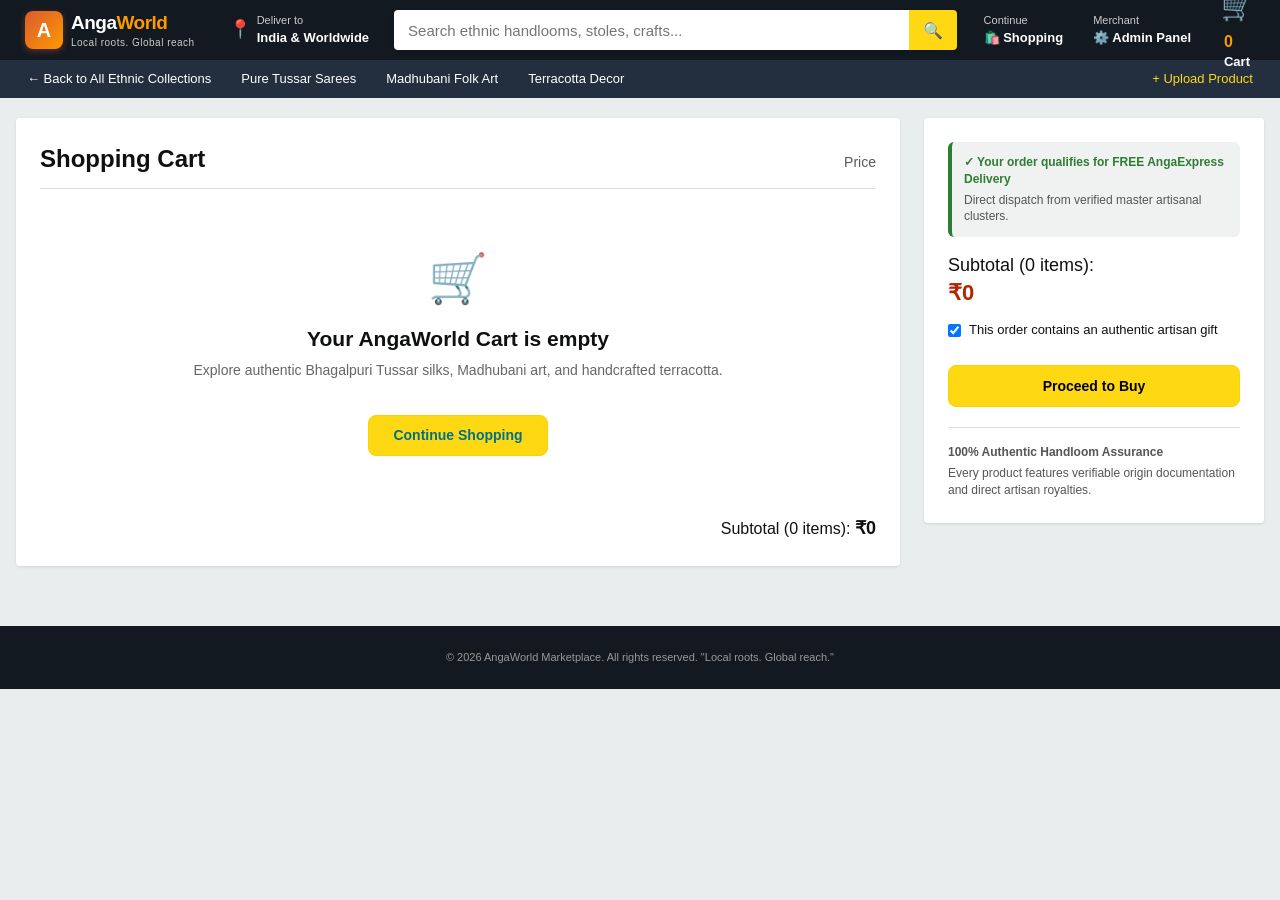
<file: cart.html>
<!DOCTYPE html>
<html lang="en">
<head>
  <meta charset="UTF-8" />
  <meta name="viewport" content="width=device-width, initial-scale=1.0" />
  <title>AngaWorld Shopping Cart | Amazon-Style Ethnic Marketplace</title>
  <style>
/* ========================================================
   ANGAWORLD - AMAZON STYLE ETHNIC E-COMMERCE PLATFORM
   Palette: Amazon Dark Nav (#131921), Sub-nav (#232f3e), 
            Ethnic Terracotta Accent (#D95B30), Gold (#FF9900)
   ======================================================== */

:root {
  --nav-bg: #131921;
  --nav-sub: #232f3e;
  --nav-hover: #37475a;
  --ethnic-terracotta: #D95B30;
  --ethnic-gold: #F4A261;
  --amazon-yellow: #FFD814;
  --amazon-yellow-hover: #F7CA00;
  --amazon-orange: #FF9900;
  --amazon-orange-hover: #FA8900;
  --body-bg: #EAEDED;
  --card-bg: #FFFFFF;
  --text-primary: #0F1111;
  --text-secondary: #565959;
  --link-blue: #007185;
  --link-hover: #C7511F;
  --prime-blue: #00A8E1;
  --border-color: #D5D9D9;
  --border-light: #E7E7E7;
  --radius-sm: 4px;
  --radius-md: 8px;
  --shadow-sm: 0 1px 3px rgba(0,0,0,0.1);
  --shadow-md: 0 4px 12px rgba(0,0,0,0.12);
  --success: #2E7D32;
}

* {
  box-sizing: border-box;
  margin: 0;
  padding: 0;
}

body {
  font-family: -apple-system, BlinkMacSystemFont, "Segoe UI", Roboto, "Helvetica Neue", Arial, sans-serif;
  background-color: var(--body-bg);
  color: var(--text-primary);
  line-height: 1.4;
  font-size: 14px;
}

a {
  color: var(--link-blue);
  text-decoration: none;
}
a:hover {
  color: var(--link-hover);
  text-decoration: underline;
}

/* ================= HEADER & NAV ================= */
.amazon-header {
  background-color: var(--nav-bg);
  color: #FFFFFF;
  position: sticky;
  top: 0;
  z-index: 1000;
}

.nav-main {
  display: flex;
  align-items: center;
  padding: 8px 16px;
  gap: 16px;
  height: 60px;
}

/* Logo */
.nav-logo-link {
  display: flex;
  align-items: center;
  gap: 8px;
  padding: 6px 8px;
  border: 1px solid transparent;
  border-radius: var(--radius-sm);
  text-decoration: none;
}
.nav-logo-link:hover {
  border-color: #FFFFFF;
}

.logo-icon-emblem {
  width: 38px;
  height: 38px;
  background: linear-gradient(135deg, #D95B30, #FF9900);
  border-radius: 8px;
  display: flex;
  align-items: center;
  justify-content: center;
  font-size: 20px;
  font-weight: 800;
  color: #fff;
  box-shadow: 0 2px 6px rgba(217,91,48,0.4);
}

.logo-text-group {
  display: flex;
  flex-direction: column;
}
.logo-title {
  font-size: 19px;
  font-weight: 700;
  color: #FFFFFF;
  letter-spacing: -0.5px;
}
.logo-title span {
  color: var(--amazon-orange);
}
.logo-tagline {
  font-size: 10px;
  color: #CCC;
  letter-spacing: 0.5px;
}

/* Location pin */
.nav-location {
  display: flex;
  align-items: center;
  gap: 6px;
  padding: 6px 8px;
  border: 1px solid transparent;
  border-radius: var(--radius-sm);
  cursor: pointer;
  white-space: nowrap;
}
.nav-location:hover {
  border-color: #FFFFFF;
}
.loc-small {
  font-size: 11px;
  color: #CCC;
}
.loc-bold {
  font-size: 13px;
  font-weight: 700;
}

/* Search Bar (Amazon Style) */
.nav-search-bar {
  display: flex;
  flex-grow: 1;
  max-width: 900px;
  height: 40px;
  border-radius: var(--radius-sm);
  overflow: hidden;
  box-shadow: 0 2px 4px rgba(0,0,0,0.15);
}
.nav-search-bar:focus-within {
  box-shadow: 0 0 0 3px #F90;
}
.search-category-select {
  background: #E6E6E6;
  border: none;
  padding: 0 10px;
  font-size: 12px;
  color: #333;
  border-right: 1px solid #CCC;
  cursor: pointer;
  outline: none;
}
.search-input {
  flex-grow: 1;
  border: none;
  padding: 0 14px;
  font-size: 15px;
  outline: none;
}
.search-btn {
  background-color: var(--amazon-yellow);
  border: none;
  width: 48px;
  display: flex;
  align-items: center;
  justify-content: center;
  cursor: pointer;
  transition: background 0.2s;
  font-size: 16px;
}
.search-btn:hover {
  background-color: var(--amazon-yellow-hover);
}

/* Right Nav Links */
.nav-right-items {
  display: flex;
  align-items: center;
  gap: 8px;
}
.nav-item {
  display: flex;
  flex-direction: column;
  padding: 6px 10px;
  border: 1px solid transparent;
  border-radius: var(--radius-sm);
  cursor: pointer;
  color: #fff;
  text-decoration: none;
  white-space: nowrap;
}
.nav-item:hover {
  border-color: #FFFFFF;
}
.nav-small {
  font-size: 11px;
  color: #CCC;
}
.nav-bold {
  font-size: 13px;
  font-weight: 700;
}

.cart-icon-wrapper {
  display: flex;
  align-items: center;
  gap: 6px;
  position: relative;
}
.cart-badge {
  color: var(--amazon-orange);
  font-size: 16px;
  font-weight: 800;
}

/* Secondary Sub-Nav Bar */
.nav-sub-bar {
  background-color: var(--nav-sub);
  display: flex;
  align-items: center;
  padding: 0 16px;
  height: 38px;
  overflow-x: auto;
  gap: 8px;
}
.sub-link {
  color: #FFFFFF;
  font-size: 13px;
  font-weight: 500;
  padding: 6px 10px;
  border: 1px solid transparent;
  border-radius: var(--radius-sm);
  white-space: nowrap;
  display: flex;
  align-items: center;
  gap: 6px;
  text-decoration: none;
}
.sub-link:hover {
  border-color: #FFFFFF;
}
.sub-link.highlight {
  color: var(--amazon-orange);
  font-weight: 700;
}

/* ================= BANNER CAROUSEL ================= */
.carousel-container {
  position: relative;
  max-width: 1500px;
  margin: 0 auto;
  height: 340px;
  overflow: hidden;
  box-shadow: 0 4px 10px rgba(0,0,0,0.1);
}
.carousel-slide {
  position: absolute;
  top: 0;
  left: 0;
  width: 100%;
  height: 100%;
  opacity: 0;
  transition: opacity 0.8s ease-in-out;
  background-size: cover;
  background-position: center;
  display: flex;
  align-items: center;
}
.carousel-slide.active {
  opacity: 1;
  position: relative;
}
.carousel-gradient-overlay {
  position: absolute;
  bottom: 0;
  left: 0;
  right: 0;
  height: 140px;
  background: linear-gradient(to bottom, rgba(234, 237, 237, 0) 0%, rgba(234, 237, 237, 1) 100%);
  pointer-events: none;
}
.carousel-content {
  position: relative;
  z-index: 2;
  margin-left: 60px;
  background: rgba(19, 25, 33, 0.88);
  padding: 24px 32px;
  border-radius: var(--radius-md);
  border-left: 5px solid var(--ethnic-terracotta);
  max-width: 520px;
  color: #FFFFFF;
  backdrop-filter: blur(4px);
}
.carousel-content h2 {
  font-size: 26px;
  font-weight: 700;
  margin-bottom: 8px;
  color: #FFFFFF;
}
.carousel-content p {
  font-size: 14px;
  color: #E2E8F0;
  margin-bottom: 14px;
}
.btn-carousel {
  display: inline-block;
  background: var(--amazon-yellow);
  color: #111;
  padding: 8px 18px;
  border-radius: 20px;
  font-weight: 700;
  font-size: 13px;
}
.btn-carousel:hover {
  background: var(--amazon-yellow-hover);
  text-decoration: none;
}

.carousel-btn {
  position: absolute;
  top: 45%;
  transform: translateY(-50%);
  background: rgba(255,255,255,0.7);
  border: 1px solid #ccc;
  width: 44px;
  height: 60px;
  font-size: 24px;
  display: flex;
  align-items: center;
  justify-content: center;
  cursor: pointer;
  z-index: 10;
  border-radius: var(--radius-sm);
}
.carousel-btn:hover {
  background: #FFF;
}
.carousel-btn.prev { left: 16px; }
.carousel-btn.next { right: 16px; }

/* ================= 4-CARD WIDGET ROWS ================= */
.widgets-row {
  max-width: 1480px;
  margin: -60px auto 24px;
  position: relative;
  z-index: 5;
  padding: 0 16px;
  display: grid;
  grid-template-columns: repeat(auto-fit, minmax(310px, 1fr));
  gap: 20px;
}

.widget-card {
  background: var(--card-bg);
  padding: 20px;
  border-radius: var(--radius-sm);
  box-shadow: var(--shadow-sm);
  display: flex;
  flex-direction: column;
  justify-content: space-between;
}
.widget-card h3 {
  font-size: 18px;
  font-weight: 700;
  margin-bottom: 14px;
  color: var(--text-primary);
}
.widget-quad-grid {
  display: grid;
  grid-template-columns: 1fr 1fr;
  gap: 12px;
  margin-bottom: 16px;
}
.quad-item img {
  width: 100%;
  height: 105px;
  object-fit: cover;
  border-radius: var(--radius-sm);
}
.quad-item span {
  font-size: 12px;
  color: var(--text-secondary);
  display: block;
  margin-top: 4px;
}
.widget-link {
  font-size: 13px;
  font-weight: 500;
  color: var(--link-blue);
}

/* ================= INFINITE SCROLL CATALOG ================= */
.catalog-section {
  max-width: 1480px;
  margin: 0 auto 40px;
  padding: 0 16px;
}

.catalog-header {
  background: #FFF;
  padding: 16px 20px;
  border-radius: var(--radius-sm);
  margin-bottom: 16px;
  box-shadow: var(--shadow-sm);
  display: flex;
  justify-content: space-between;
  align-items: center;
  flex-wrap: wrap;
  gap: 12px;
}
.catalog-header h2 {
  font-size: 20px;
  font-weight: 700;
}
.catalog-filter-tags {
  display: flex;
  gap: 8px;
  flex-wrap: wrap;
}
.filter-btn {
  background: #F0F2F2;
  border: 1px solid #D5D9D9;
  border-radius: 20px;
  padding: 5px 14px;
  font-size: 12px;
  font-weight: 600;
  cursor: pointer;
}
.filter-btn.active, .filter-btn:hover {
  background: #FFF;
  border-color: var(--ethnic-terracotta);
  color: var(--ethnic-terracotta);
}

/* Amazon Product Grid */
.product-grid {
  display: grid;
  grid-template-columns: repeat(auto-fill, minmax(260px, 1fr));
  gap: 16px;
}

.product-card {
  background: #FFFFFF;
  border-radius: var(--radius-sm);
  box-shadow: var(--shadow-sm);
  border: 1px solid var(--border-light);
  padding: 14px;
  display: flex;
  flex-direction: column;
  position: relative;
  transition: transform 0.15s ease, box-shadow 0.15s ease;
}
.product-card:hover {
  box-shadow: var(--shadow-md);
  border-color: var(--border-color);
}

/* Standardized Uniform Aspect Ratio Box */
.card-media-box {
  width: 100%;
  aspect-ratio: 1 / 1;
  background-color: #F8F9FA;
  border-radius: var(--radius-sm);
  overflow: hidden;
  position: relative;
  display: flex;
  align-items: center;
  justify-content: center;
  margin-bottom: 12px;
}
.card-media-box img {
  width: 100%;
  height: 100%;
  object-fit: cover;
  transition: transform 0.3s ease;
}
.product-card:hover .card-media-box img {
  transform: scale(1.03);
}

.badge-artisan-origin {
  position: absolute;
  top: 8px;
  left: 8px;
  background: rgba(19, 25, 33, 0.85);
  color: #FFF;
  font-size: 10px;
  font-weight: 600;
  padding: 3px 7px;
  border-radius: 3px;
  letter-spacing: 0.3px;
}
.badge-deal {
  position: absolute;
  top: 8px;
  right: 8px;
  background: #CC0C39;
  color: #FFF;
  font-size: 11px;
  font-weight: 700;
  padding: 3px 6px;
  border-radius: 3px;
}

.product-title {
  font-size: 14px;
  line-height: 1.35;
  font-weight: 500;
  color: var(--text-primary);
  margin-bottom: 6px;
  display: -webkit-box;
  -webkit-line-clamp: 2;
  -webkit-box-orient: vertical;
  overflow: hidden;
}

.ratings-row {
  display: flex;
  align-items: center;
  gap: 6px;
  margin-bottom: 6px;
}
.stars {
  color: #FFA41C;
  font-size: 13px;
}
.review-count {
  font-size: 12px;
  color: var(--link-blue);
}

.prime-row {
  display: flex;
  align-items: center;
  gap: 6px;
  margin-bottom: 8px;
}
.badge-anga-express {
  background: #002F6C;
  color: #FFF;
  font-size: 10px;
  font-weight: 800;
  padding: 2px 6px;
  border-radius: 2px;
  font-style: italic;
}
.prime-delivery {
  font-size: 12px;
  color: var(--text-secondary);
}

.price-row {
  display: flex;
  align-items: baseline;
  gap: 6px;
  margin-bottom: 12px;
}
.price-symbol {
  font-size: 12px;
  font-weight: 700;
  vertical-align: top;
}
.price-main {
  font-size: 20px;
  font-weight: 700;
  color: var(--text-primary);
}
.price-mrp {
  font-size: 12px;
  color: var(--text-secondary);
  text-decoration: line-through;
}
.price-discount {
  font-size: 13px;
  color: #CC0C39;
  font-weight: 700;
}

.btn-add-cart {
  background: var(--amazon-yellow);
  border: 1px solid #FCD200;
  border-radius: 20px;
  padding: 8px 14px;
  font-size: 13px;
  font-weight: 600;
  color: #0F1111;
  cursor: pointer;
  width: 100%;
  margin-top: auto;
  box-shadow: 0 2px 5px rgba(213,217,217,.5);
  transition: background 0.15s;
}
.btn-add-cart:hover {
  background: var(--amazon-yellow-hover);
}

/* Infinite Scroll Loader */
.infinite-loader {
  text-align: center;
  padding: 30px;
  font-size: 14px;
  color: var(--text-secondary);
  display: flex;
  flex-direction: column;
  align-items: center;
  gap: 10px;
}
.spinner {
  width: 32px;
  height: 32px;
  border: 4px solid #CCC;
  border-top-color: var(--amazon-orange);
  border-radius: 50%;
  animation: spin 0.8s linear infinite;
}
@keyframes spin {
  to { transform: rotate(360deg); }
}

/* ================= CART PAGE STYLING ================= */
.cart-layout {
  max-width: 1440px;
  margin: 20px auto;
  padding: 0 16px;
  display: grid;
  grid-template-columns: 1fr 340px;
  gap: 24px;
}
@media (max-width: 900px) {
  .cart-layout {
    grid-template-columns: 1fr;
  }
}
.cart-main-box {
  background: #FFF;
  padding: 24px;
  border-radius: var(--radius-sm);
  box-shadow: var(--shadow-sm);
}
.cart-side-box {
  background: #FFF;
  padding: 24px;
  border-radius: var(--radius-sm);
  box-shadow: var(--shadow-sm);
  height: fit-content;
}
.cart-item-row {
  display: grid;
  grid-template-columns: 140px 1fr auto;
  gap: 20px;
  padding: 20px 0;
  border-bottom: 1px solid var(--border-light);
}
.cart-item-img {
  width: 140px;
  height: 140px;
  object-fit: cover;
  border-radius: var(--radius-sm);
}
.cart-qty-select {
  padding: 4px 8px;
  border-radius: 6px;
  border: 1px solid #CCC;
  font-size: 13px;
  outline: none;
}
.btn-checkout-proceed {
  background: var(--amazon-yellow);
  border: 1px solid #FCD200;
  border-radius: 8px;
  padding: 12px;
  width: 100%;
  font-size: 14px;
  font-weight: 700;
  cursor: pointer;
  margin-top: 14px;
}
.btn-checkout-proceed:hover {
  background: var(--amazon-yellow-hover);
}

/* ================= ADMIN CONTROL PANEL ================= */
.admin-layout {
  max-width: 1440px;
  margin: 24px auto;
  padding: 0 16px;
  display: grid;
  grid-template-columns: 260px 1fr;
  gap: 24px;
}
@media (max-width: 900px) {
  .admin-layout {
    grid-template-columns: 1fr;
  }
}
.admin-sidebar {
  background: #FFF;
  border-radius: var(--radius-sm);
  padding: 20px;
  box-shadow: var(--shadow-sm);
  height: fit-content;
}
.admin-nav-item {
  display: block;
  padding: 10px 14px;
  color: var(--text-primary);
  font-weight: 600;
  border-radius: 6px;
  margin-bottom: 6px;
}
.admin-nav-item.active, .admin-nav-item:hover {
  background: #F0F2F2;
  color: var(--ethnic-terracotta);
}

.admin-card {
  background: #FFF;
  border-radius: var(--radius-sm);
  padding: 24px;
  box-shadow: var(--shadow-sm);
  margin-bottom: 24px;
}

.stats-row {
  display: grid;
  grid-template-columns: repeat(auto-fit, minmax(220px, 1fr));
  gap: 1.25rem;
  margin-bottom: 2rem;
}
.stat-card {
  background: white;
  padding: 1.25rem;
  border-radius: var(--radius-md);
  border: 1px solid var(--border-light);
}
.stat-card p {
  font-size: 0.85rem;
  color: var(--text-secondary);
  font-weight: 600;
}
.stat-card h3 {
  font-size: 1.75rem;
  font-weight: 700;
  color: var(--text-primary);
  margin-top: 0.25rem;
}

.upload-dropzone {
  border: 2px dashed #D95B30;
  border-radius: var(--radius-md);
  padding: 30px;
  text-align: center;
  background: #FFF9F6;
  cursor: pointer;
  margin-bottom: 16px;
  transition: background 0.2s;
}
.upload-dropzone:hover {
  background: #FFF0EB;
}

.preview-grid {
  display: flex;
  gap: 12px;
  flex-wrap: wrap;
  margin-bottom: 16px;
}
.preview-thumb-box {
  width: 90px;
  height: 90px;
  border-radius: 6px;
  border: 1px solid #CCC;
  position: relative;
  overflow: hidden;
  background: #FAFAFA;
}
.preview-thumb-box img {
  width: 100%;
  height: 100%;
  object-fit: cover;
}
.remove-thumb-btn {
  position: absolute;
  top: 2px;
  right: 2px;
  background: rgba(0,0,0,0.6);
  color: #FFF;
  border: none;
  width: 20px;
  height: 20px;
  border-radius: 50%;
  font-size: 11px;
  cursor: pointer;
}

.form-group {
  margin-bottom: 1rem;
}
.form-group label {
  display: block;
  font-size: 0.82rem;
  font-weight: 600;
  color: var(--text-primary);
  margin-bottom: 0.4rem;
}
.form-group input, 
.form-group select, 
.form-group textarea {
  width: 100%;
  padding: 0.65rem 0.9rem;
  border-radius: 6px;
  border: 1px solid #CCC;
  font-family: inherit;
  font-size: 0.9rem;
  outline: none;
  background: #FAFAFA;
}
.form-group input:focus, 
.form-group select:focus, 
.form-group textarea:focus {
  border-color: var(--amazon-orange);
  background: #FFFFFF;
}
.form-row {
  display: grid;
  grid-template-columns: 1fr 1fr;
  gap: 0.75rem;
}
.btn-submit {
  width: 100%;
  background: var(--amazon-orange);
  color: white;
  border: none;
  padding: 0.8rem;
  border-radius: 6px;
  font-weight: 600;
  font-size: 0.95rem;
  cursor: pointer;
  transition: background 0.2s ease;
  margin-top: 0.5rem;
}
.btn-submit:hover {
  background: var(--amazon-orange-hover);
}

table {
  width: 100%;
  border-collapse: collapse;
  text-align: left;
  font-size: 0.9rem;
}
th, td {
  padding: 0.85rem 1rem;
  border-bottom: 1px solid var(--border-light);
}
th {
  background: #F8F9FA;
  color: var(--text-secondary);
  font-weight: 600;
  font-size: 0.8rem;
  text-transform: uppercase;
}
.table-img {
  width: 44px;
  height: 44px;
  border-radius: 6px;
  object-fit: cover;
}
.badge-stock {
  background: #E8F5E9;
  color: var(--success);
  padding: 0.2rem 0.5rem;
  border-radius: 4px;
  font-weight: 600;
  font-size: 0.75rem;
}
.btn-del {
  background: #FEE2E2;
  color: #DC2626;
  border: none;
  padding: 0.35rem 0.65rem;
  border-radius: 6px;
  font-size: 0.8rem;
  font-weight: 600;
  cursor: pointer;
}
.btn-del:hover {
  background: #FCA5A5;
}

/* ================= FOOTER ================= */
.amazon-footer {
  margin-top: 60px;
}
.footer-back-to-top {
  background: var(--nav-hover);
  color: #FFF;
  text-align: center;
  padding: 14px;
  font-size: 13px;
  font-weight: 600;
  cursor: pointer;
}
.footer-back-to-top:hover {
  background: #485769;
}
.footer-links-grid {
  background: var(--nav-sub);
  color: #DDD;
  padding: 40px 16px;
}
.footer-inner {
  max-width: 1200px;
  margin: 0 auto;
  display: grid;
  grid-template-columns: repeat(auto-fit, minmax(200px, 1fr));
  gap: 30px;
}
.footer-col h4 {
  color: #FFF;
  font-size: 15px;
  margin-bottom: 12px;
}
.footer-col ul {
  list-style: none;
}
.footer-col ul li {
  margin-bottom: 8px;
}
.footer-col ul li a {
  color: #DDD;
  font-size: 12px;
}
.footer-col ul li a:hover {
  text-decoration: underline;
}
.footer-bottom {
  background: var(--nav-bg);
  padding: 24px;
  text-align: center;
  color: #999;
  font-size: 11px;
}

</style>
  <link rel="preconnect" href="https://fonts.googleapis.com">
  <link rel="preconnect" href="https://fonts.gstatic.com" crossorigin>
  <link href="https://fonts.googleapis.com/css2?family=Playfair+Display:ital,wght@0,600;0,700;1,400&family=Plus+Jakarta+Sans:wght@400;500;600;700;800&display=swap" rel="stylesheet">
</head>
<body>

  <!-- Top Navigation Bar -->
  <header class="amazon-header">
    <div class="nav-main">
      <a href="index.html" class="nav-logo-link">
        <div class="logo-icon-emblem">A</div>
        <div class="logo-text-group">
          <div class="logo-title">Anga<span>World</span></div>
          <div class="logo-tagline">Local roots. Global reach</div>
        </div>
      </a>

      <div class="nav-location">
        <span style="font-size: 18px;">📍</span>
        <div>
          <div class="loc-small">Deliver to</div>
          <div class="loc-bold">India & Worldwide</div>
        </div>
      </div>

      <div class="nav-search-bar">
        <input type="text" class="search-input" placeholder="Search ethnic handlooms, stoles, crafts..." id="cartSearchInput" />
        <button class="search-btn" onclick="location.href='index.html'">🔍</button>
      </div>

      <div class="nav-right-items">
        <a href="index.html" class="nav-item">
          <div class="nav-small">Continue</div>
          <div class="nav-bold">🛍️ Shopping</div>
        </a>
        <a href="admin.html" class="nav-item">
          <div class="nav-small">Merchant</div>
          <div class="nav-bold">⚙️ Admin Panel</div>
        </a>
        <a href="cart.html" class="nav-item cart-icon-wrapper">
          <span style="font-size: 26px;">🛒</span>
          <div>
            <span class="cart-badge cartCountDisplay">0</span>
            <div class="nav-bold">Cart</div>
          </div>
        </a>
      </div>
    </div>

    <nav class="nav-sub-bar">
      <a href="index.html" class="sub-link">← Back to All Ethnic Collections</a>
      <a href="index.html" class="sub-link">Pure Tussar Sarees</a>
      <a href="index.html" class="sub-link">Madhubani Folk Art</a>
      <a href="index.html" class="sub-link">Terracotta Decor</a>
      <a href="admin.html" class="sub-link" style="margin-left: auto; color: var(--amazon-yellow);">+ Upload Product</a>
    </nav>
  </header>

  <!-- Amazon-Style Cart Layout -->
  <main class="cart-layout">
    <!-- Left Column: Items List -->
    <div class="cart-main-box">
      <div style="display: flex; justify-content: space-between; align-items: baseline; border-bottom: 1px solid #DDD; padding-bottom: 12px; margin-bottom: 16px;">
        <h1 style="font-size: 24px; font-weight: 700;">Shopping Cart</h1>
        <span style="font-size: 14px; color: var(--text-secondary);">Price</span>
      </div>

      <div id="cartItemsContainer">
        <!-- Rendered by cart.js -->
      </div>

      <div id="cartSubtotalBottom" style="text-align: right; margin-top: 20px; font-size: 16px;">
        Subtotal (<span id="bottomItemCount">0</span> items): <strong style="font-size: 18px; color: var(--text-primary);" id="bottomSubtotalPrice">₹0</strong>
      </div>
    </div>

    <!-- Right Column: Subtotal Card & Checkout -->
    <aside class="cart-side-box">
      <div style="background: #F0F2F2; padding: 12px; border-radius: 6px; font-size: 12px; margin-bottom: 16px; border-left: 4px solid var(--success);">
        <strong style="color: var(--success);">✓ Your order qualifies for FREE AngaExpress Delivery</strong>
        <p style="color: #555; margin-top: 4px;">Direct dispatch from verified master artisanal clusters.</p>
      </div>

      <div style="font-size: 18px; line-height: 1.4;">
        Subtotal (<span id="sideItemCount">0</span> items):<br>
        <strong style="font-size: 22px; color: #B12704;" id="sideSubtotalPrice">₹0</strong>
      </div>

      <div style="margin: 12px 0; font-size: 13px;">
        <label style="cursor: pointer; display: flex; align-items: center; gap: 8px;">
          <input type="checkbox" checked /> This order contains an authentic artisan gift
        </label>
      </div>

      <button class="btn-checkout-proceed" onclick="proceedToCheckout()">
        Proceed to Buy
      </button>

      <div style="margin-top: 20px; border-top: 1px solid #DDD; padding-top: 16px; font-size: 12px; color: #555;">
        <p><strong>100% Authentic Handloom Assurance</strong></p>
        <p style="margin-top: 4px;">Every product features verifiable origin documentation and direct artisan royalties.</p>
      </div>
    </aside>
  </main>

  <footer class="amazon-footer">
    <div class="footer-bottom">
      <p>&copy; 2026 AngaWorld Marketplace. All rights reserved. "Local roots. Global reach."</p>
    </div>
  </footer>

  <script>
// AngaWorld Initial Ethnic Product Catalog
const INITIAL_PRODUCTS = [
  {
    id: "AW-1001",
    title: "Pure Bhagalpuri Handloom Tussar Silk Saree with Zari Border (Unstitched Blouse Piece)",
    brand: "Anga Bunkar Guild",
    category: "Handloom Sarees",
    origin: "Bhagalpur, Bihar",
    rating: 4.9,
    reviewsCount: 1420,
    price: 4899,
    mrp: 7499,
    discount: "35% off",
    primeEligible: true,
    inStock: true,
    stockQty: 18,
    images: [
      "https://images.unsplash.com/photo-1610030469983-98e550d6193c?auto=format&fit=crop&w=800&q=80",
      "https://images.unsplash.com/photo-1617627143750-d86bc21e42bb?auto=format&fit=crop&w=800&q=80"
    ],
    videoUrl: "",
    badges: ["Best Seller", "GI Tagged Handloom"],
    description: "Authentic Bhagalpuri Tussar silk revered worldwide as the 'Queen of All Silks'. Known for its natural golden sheen, breathable texture, and hand-woven artisanal elegance directly from the master weavers of the Anga region."
  },
  {
    id: "AW-1002",
    title: "Handcrafted Madhubani Painting Pure Silk Dupatta - Kachni Tree of Life Art",
    brand: "Mithila-Anga Heritage",
    category: "Stoles & Dupattas",
    origin: "Madhubani-Bhagalpur Cluster",
    rating: 4.8,
    reviewsCount: 890,
    price: 2450,
    mrp: 3500,
    discount: "30% off",
    primeEligible: true,
    inStock: true,
    stockQty: 25,
    images: [
      "https://images.unsplash.com/photo-1609357605129-26f69add5d6e?auto=format&fit=crop&w=800&q=80"
    ],
    videoUrl: "",
    badges: ["Amazon's Choice", "100% Handpainted"],
    description: "Detailed handpainted motifs depicting the sacred Tree of Life and river ecosystem. Painted with traditional bamboo nibs and natural organic pigments by master women artisans."
  },
  {
    id: "AW-1003",
    title: "Handcrafted Terracotta & Dokra Brass Fusion Floral Urli Bowl for Home Festive Decor",
    brand: "Sultanganj Potter's Guild",
    category: "Home Decor",
    origin: "Sultanganj, Bihar",
    rating: 4.7,
    reviewsCount: 520,
    price: 1399,
    mrp: 1999,
    discount: "30% off",
    primeEligible: true,
    inStock: true,
    stockQty: 32,
    images: [
      "https://images.unsplash.com/photo-1578749556568-bc2c40e68b61?auto=format&fit=crop&w=800&q=80"
    ],
    videoUrl: "",
    badges: ["Eco-Friendly Craft"],
    description: "Ancient terracotta hand-thrown pottery harmonized with Dokra lost-wax brass ornamentation. Designed for floating flower petals, floating diyas, and welcoming positivity."
  },
  {
    id: "AW-1004",
    title: "Manjusha Folk Art Ceremonial Silk Scarf - Authentic Anga Heritage Line Art",
    brand: "Angika Kala Sangam",
    category: "Stoles & Dupattas",
    origin: "Anga Mahajanapada Crafts",
    rating: 4.9,
    reviewsCount: 310,
    price: 1850,
    mrp: 2600,
    discount: "29% off",
    primeEligible: true,
    inStock: true,
    stockQty: 14,
    images: [
      "https://images.unsplash.com/photo-1584917865442-de89df76afd3?auto=format&fit=crop&w=800&q=80"
    ],
    videoUrl: "",
    badges: ["Heritage Folk Art"],
    description: "Manjusha art is one of the world's oldest continuous narrative folk arts hailing from the ancient kingdom of Anga. Featuring signature pink, green, and yellow floral-snake borders."
  },
  {
    id: "AW-1005",
    title: "Handcrafted Brass Peacock Temple Diya Oil Lamp (Solid Cast Vintage Finish)",
    brand: "Heritage Metalcrafts",
    category: "Home Decor",
    origin: "Mirzapur-Anga Craftsmen",
    rating: 4.8,
    reviewsCount: 740,
    price: 2199,
    mrp: 3200,
    discount: "31% off",
    primeEligible: true,
    inStock: true,
    stockQty: 20,
    images: [
      "https://images.unsplash.com/photo-1606293926075-69a00dbfde81?auto=format&fit=crop&w=800&q=80"
    ],
    videoUrl: "",
    badges: ["Festive Essential"],
    description: "Traditional heavy brass oil lamp featuring an intricately engraved dancing peacock atop a classic lotus base. Cast using sand mold metallurgical casting."
  },
  {
    id: "AW-1006",
    title: "Royal Chanderi Silk Zari Woven Salwar Suit Material with Banarasi Dupatta",
    brand: "Bunkar Heritage",
    category: "Ethnic Apparel",
    origin: "Central & Eastern Weaving Cluster",
    rating: 4.7,
    reviewsCount: 430,
    price: 3699,
    mrp: 5499,
    discount: "33% off",
    primeEligible: true,
    inStock: true,
    stockQty: 15,
    images: [
      "https://images.unsplash.com/photo-1583391733956-3750e0ff4e8b?auto=format&fit=crop&w=800&q=80"
    ],
    videoUrl: "",
    badges: ["Festive Edition"],
    description: "A timeless unstitched three-piece ethnic suit crafted with luminous Chanderi yarn, adorned with subtle booties and a majestic contrast jacquard dupatta."
  }
];

function initializeProducts() {
  if (!localStorage.getItem("angaworld_products")) {
    localStorage.setItem("angaworld_products", JSON.stringify(INITIAL_PRODUCTS));
  }
}
initializeProducts();

document.addEventListener("DOMContentLoaded", () => {
  renderCart();
  updateBadge();
});

function getCart() {
  return JSON.parse(localStorage.getItem("angaworld_cart")) || [];
}

function saveCart(cart) {
  localStorage.setItem("angaworld_cart", JSON.stringify(cart));
  updateBadge();
}

function updateBadge() {
  const cart = getCart();
  const total = cart.reduce((sum, item) => sum + item.quantity, 0);
  document.querySelectorAll(".cartCountDisplay").forEach(el => el.innerText = total);
}

function renderCart() {
  const container = document.getElementById("cartItemsContainer");
  const cart = getCart();

  if (!cart.length) {
    container.innerHTML = `
      <div style="text-align: center; padding: 40px 20px;">
        <div style="font-size: 48px; margin-bottom: 12px;">🛒</div>
        <h2>Your AngaWorld Cart is empty</h2>
        <p style="color: #666; margin: 8px 0 20px;">Explore authentic Bhagalpuri Tussar silks, Madhubani art, and handcrafted terracotta.</p>
        <a href="index.html" class="btn-checkout-proceed" style="display: inline-block; width: auto; padding: 10px 24px; text-decoration: none;">Continue Shopping</a>
      </div>`;
    updateTotals(0, 0);
    return;
  }

  let totalItems = 0;
  let totalPrice = 0;

  container.innerHTML = cart.map((item, idx) => {
    totalItems += item.quantity;
    totalPrice += item.price * item.quantity;

    return `
      <div class="cart-item-row">
        <img class="cart-item-img" src="${item.image}" alt="${item.title}" onerror="this.src='https://images.unsplash.com/photo-1610030469983-98e550d6193c?auto=format&fit=crop&w=400&q=80'" />
        
        <div>
          <h3 style="font-size: 16px; font-weight: 700; color: var(--text-primary); margin-bottom: 6px;">
            <a href="index.html" style="color: inherit;">${item.title}</a>
          </h3>
          <div style="color: var(--success); font-size: 12px; font-weight: 600; margin-bottom: 6px;">In Stock</div>
          <div style="font-size: 12px; color: var(--text-secondary); margin-bottom: 12px;">
            Eligible for <strong>FREE AngaExpress Shipping</strong>
          </div>

          <div style="display: flex; align-items: center; gap: 12px;">
            <label style="font-size: 13px;">Qty:
              <select class="cart-qty-select" onchange="updateItemQty(${idx}, this.value)">
                ${[1,2,3,4,5,6,7,8,9,10].map(q => `<option value="${q}" ${q === item.quantity ? 'selected' : ''}>${q}</option>`).join('')}
              </select>
            </label>
            <span style="color: #DDD;">|</span>
            <a href="javascript:void(0)" onclick="removeItem(${idx})" style="font-size: 12px; color: var(--link-blue);">Delete</a>
            <span style="color: #DDD;">|</span>
            <a href="javascript:void(0)" onclick="saveForLater(${idx})" style="font-size: 12px; color: var(--link-blue);">Save for later</a>
          </div>
        </div>

        <div style="text-align: right;">
          <strong style="font-size: 18px; color: var(--text-primary);">₹${(item.price * item.quantity).toLocaleString("en-IN")}</strong>
          <div style="font-size: 12px; color: var(--text-secondary);">₹${item.price.toLocaleString("en-IN")} each</div>
        </div>
      </div>
    `;
  }).join('');

  updateTotals(totalItems, totalPrice);
}

function updateItemQty(index, qty) {
  const cart = getCart();
  cart[index].quantity = parseInt(qty, 10);
  saveCart(cart);
  renderCart();
}

function removeItem(index) {
  const cart = getCart();
  cart.splice(index, 1);
  saveCart(cart);
  renderCart();
}

function saveForLater(index) {
  removeItem(index);
  alert("Item moved to your Saved for Later list.");
}

function updateTotals(items, total) {
  document.getElementById("bottomItemCount").innerText = items;
  document.getElementById("bottomSubtotalPrice").innerText = "₹" + total.toLocaleString("en-IN");
  document.getElementById("sideItemCount").innerText = items;
  document.getElementById("sideSubtotalPrice").innerText = "₹" + total.toLocaleString("en-IN");
}

function proceedToCheckout() {
  const cart = getCart();
  if (!cart.length) {
    alert("Your shopping cart is empty.");
    return;
  }
  const total = cart.reduce((sum, item) => sum + (item.price * item.quantity), 0);
  const orderNum = "AW-ORD-" + Math.floor(100000 + Math.random() * 900000);
  alert(`🎉 Thank you for placing your order with AngaWorld!\n\nOrder ID: ${orderNum}\nTotal Amount: ₹${total.toLocaleString('en-IN')}\n\nYour handloom and handicraft items will be dispatched via AngaExpress directly from master craft clusters.`);
  localStorage.removeItem("angaworld_cart");
  renderCart();
}

</script>
</body>
</html>
</file>
